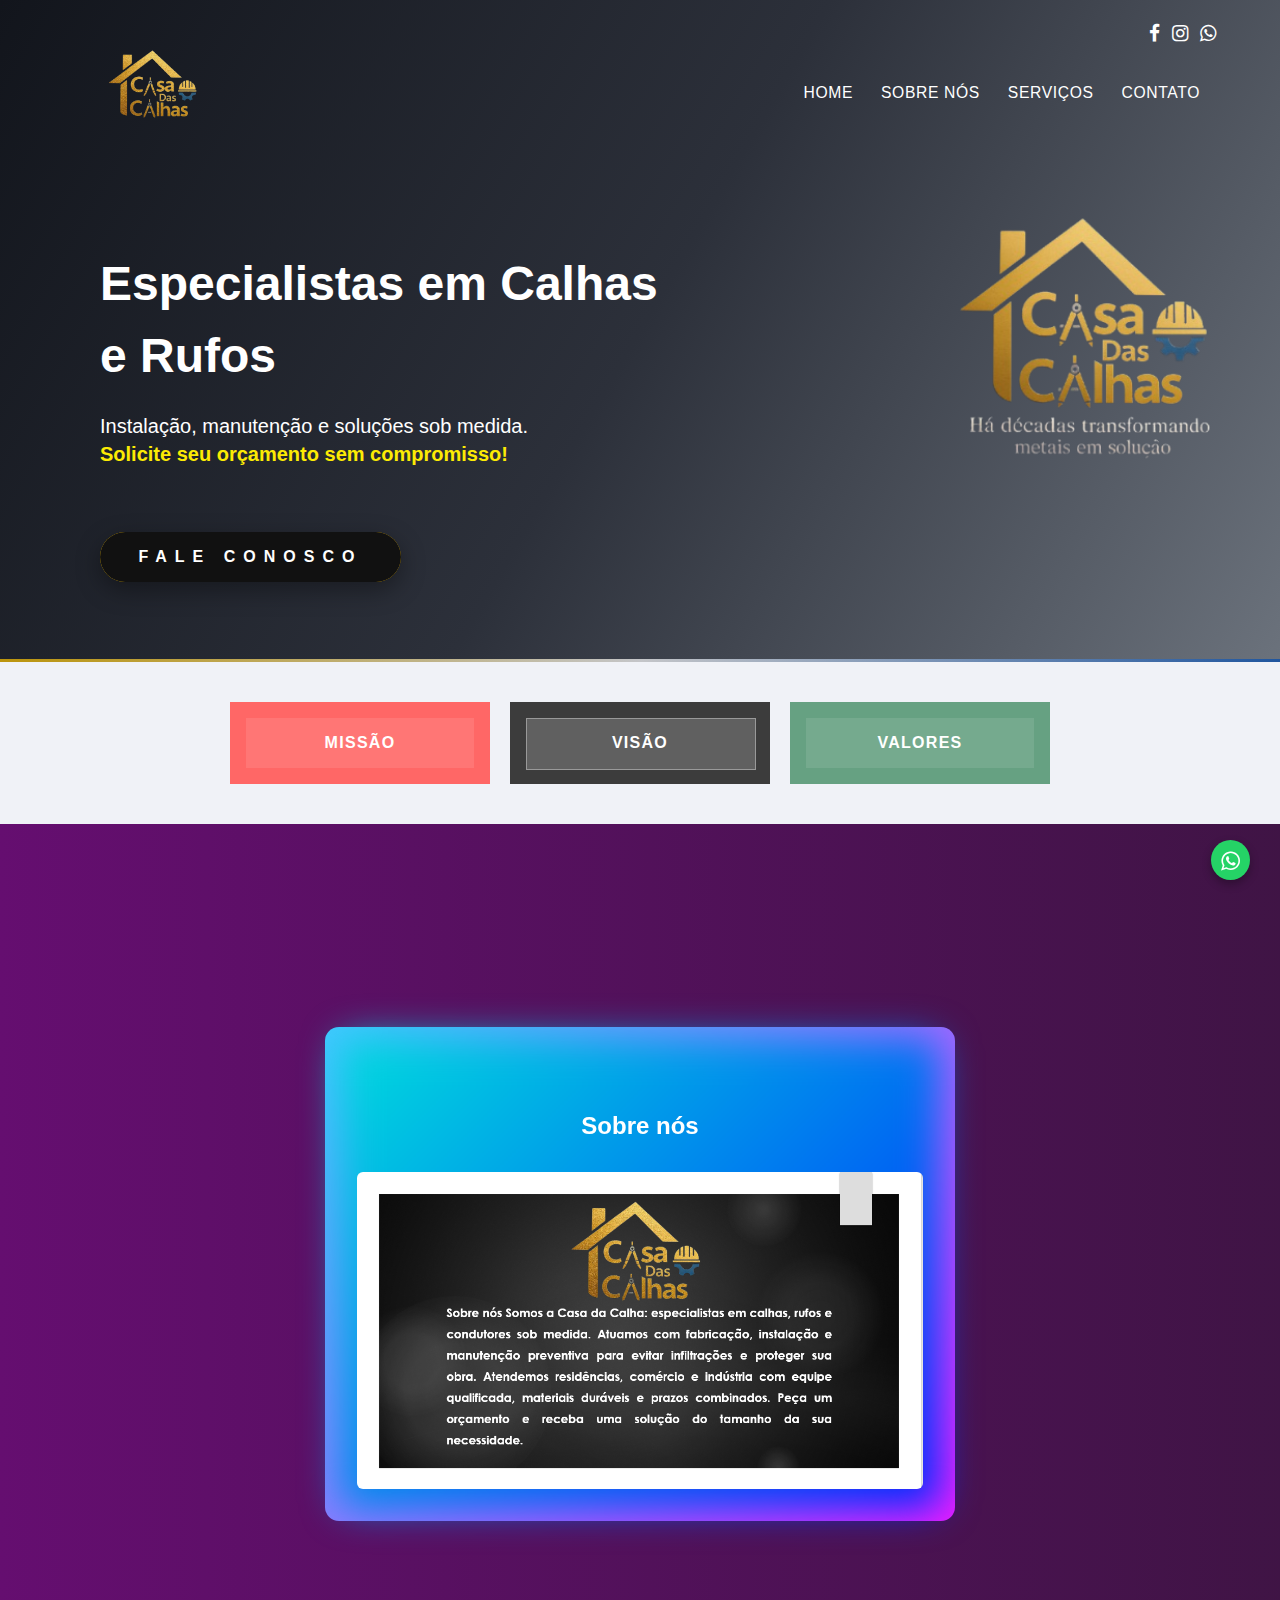
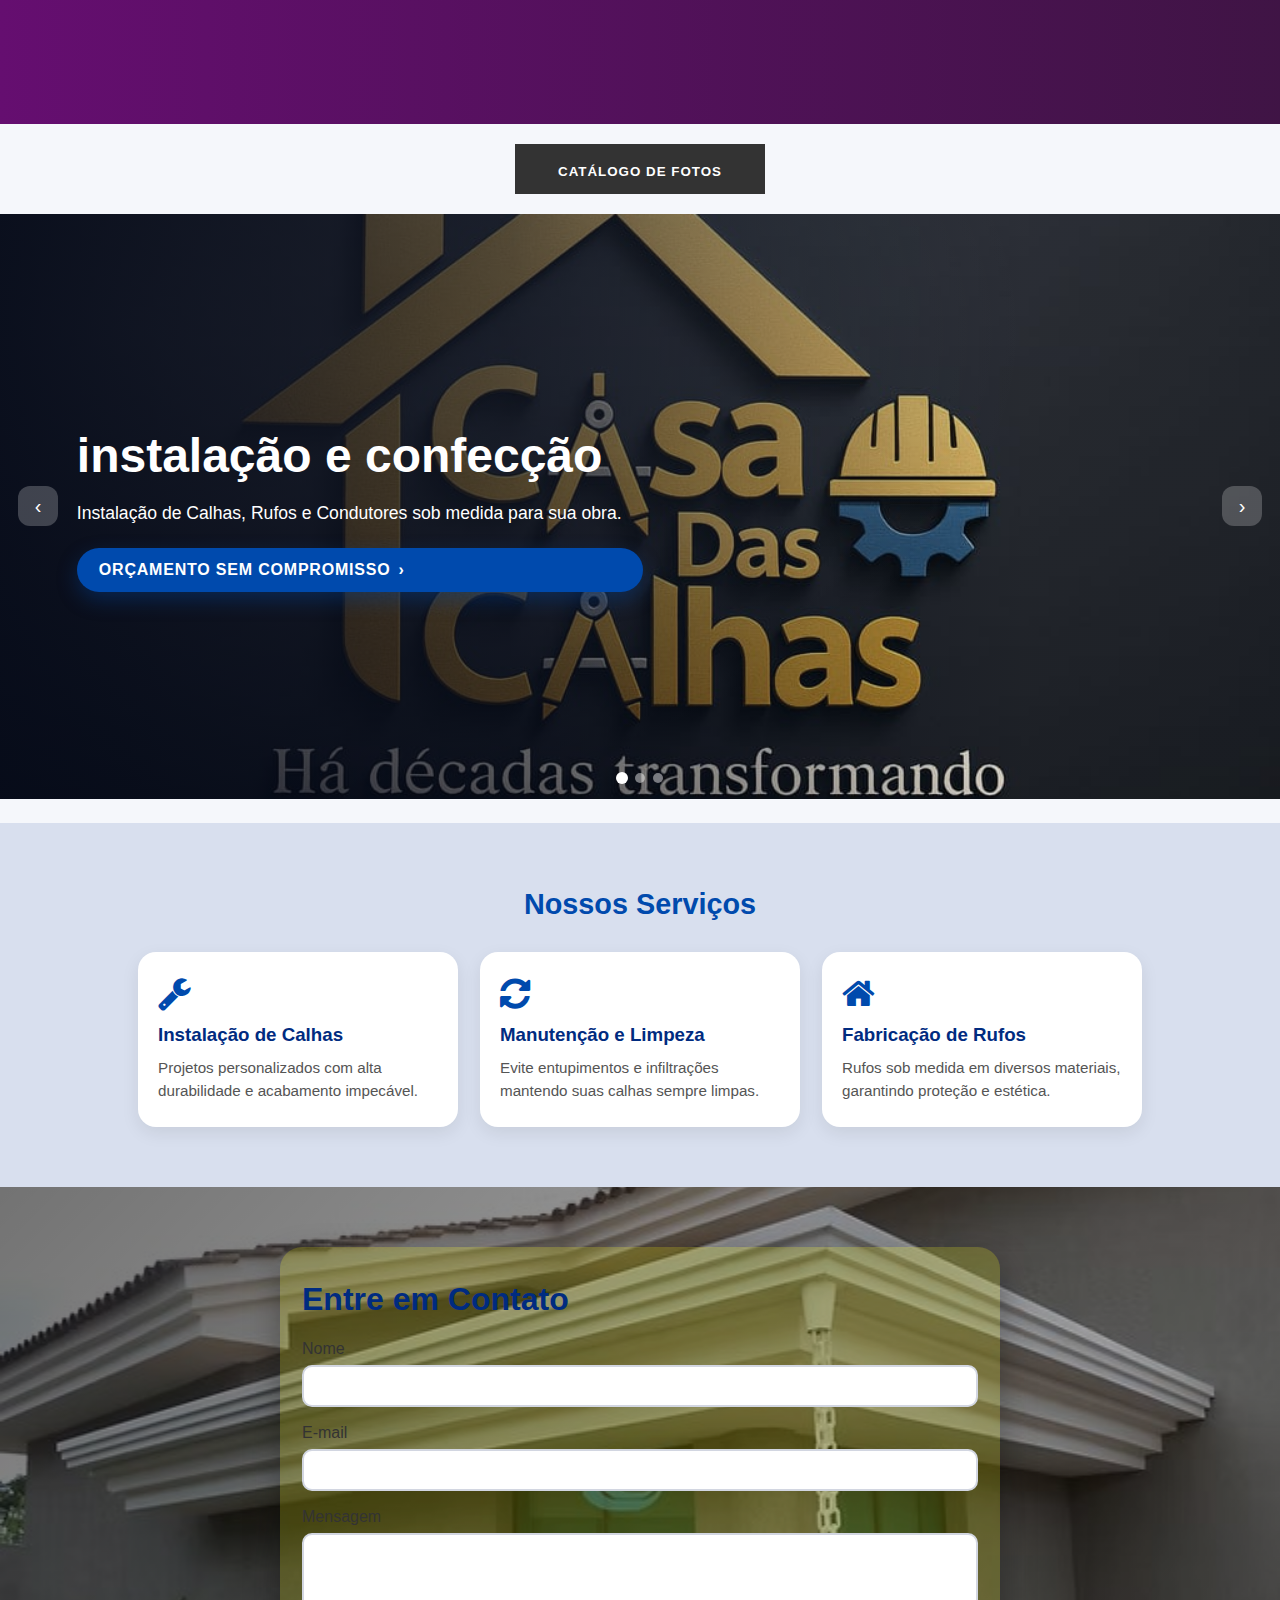
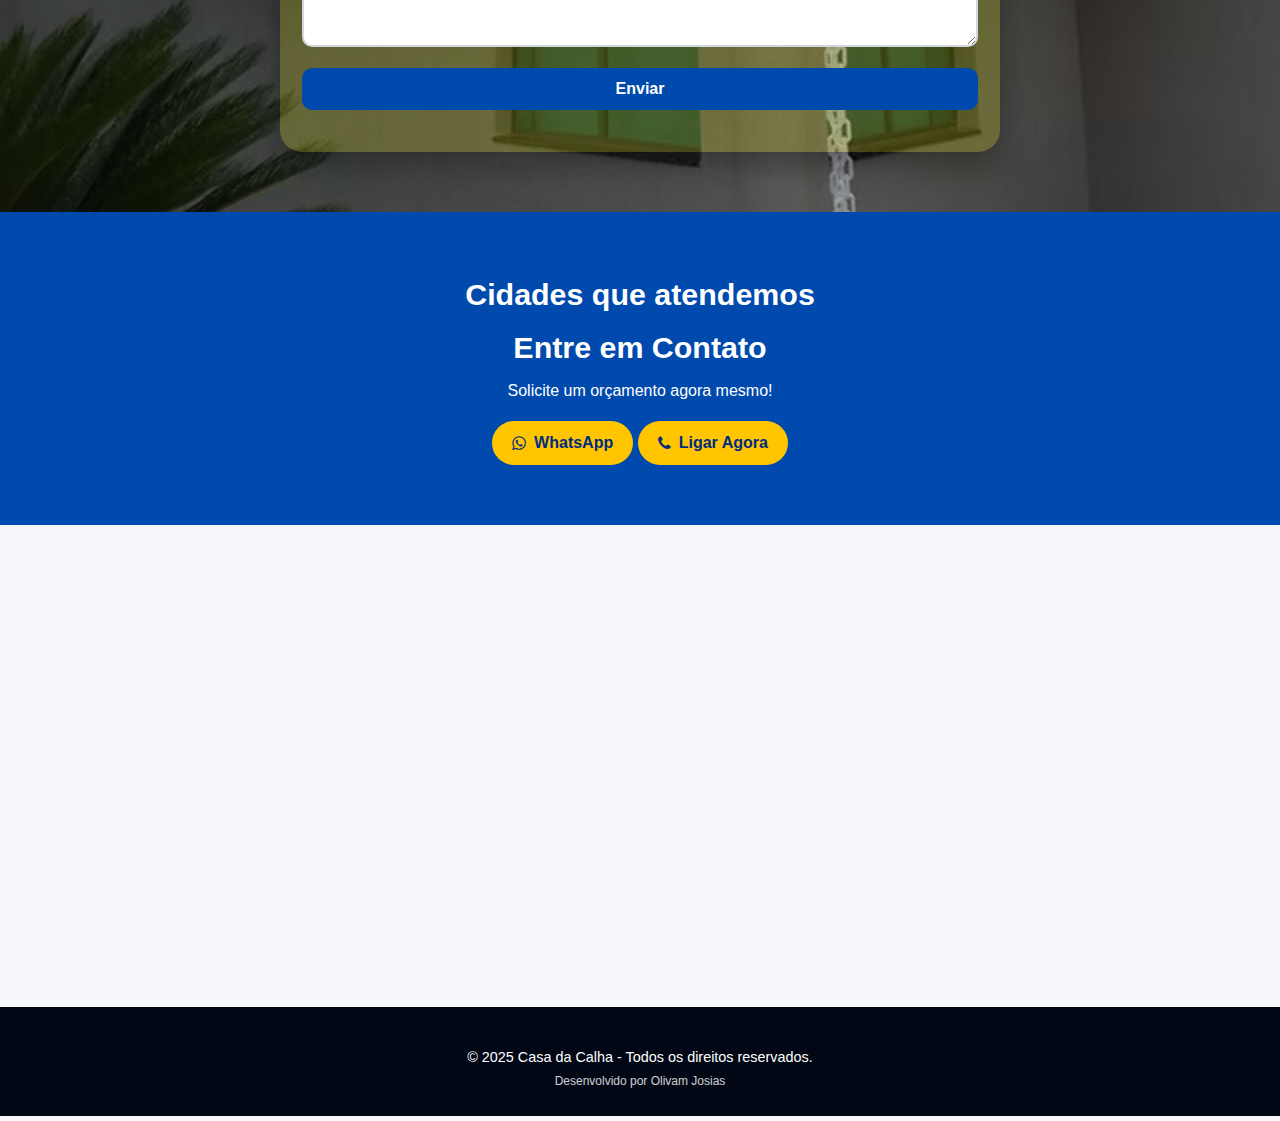
<file: index.html>
<!DOCTYPE html>
<html lang="pt-BR">
<head>
  <meta charset="UTF-8">
  <meta name="viewport" content="width=device-width, initial-scale=1.0">
  <title>Casa da Calha</title>

  <link rel="stylesheet" href="https://cdnjs.cloudflare.com/ajax/libs/font-awesome/4.7.0/css/font-awesome.min.css">
  <link rel="stylesheet" href="style.css">
  <link rel="stylesheet" href="btn.css">
  <link rel="stylesheet" href="catalogo/style.css">
</head>

<body class="reveal">

  <!-- ======= CABECALHO ======= -->
  <header class="Htop" id="topo">
    <div class="container">

      <nav class="Mtop">
        <h2 class="logo">
          <a href="#topo"><img src="Casa.png" alt="Casa da Calha"></a>
        </h2>

        <button class="menu-toggle" aria-expanded="false" aria-label="Abrir menu">
          <span></span>
          <span></span>
          <span></span>
        </button>

        <ul class="Menu">
          <li><a href="#topo">Home</a></li>
          <li><a href="#sobre">Sobre n&oacute;s</a></li>
          <li><a href="#servicos">Servi&ccedil;os</a></li>
          <li><a href="#Contato">Contato</a></li>
        </ul>
      </nav>

      <div class="intro">
        <h1>Especialistas em Calhas e Rufos</h1>

        <p>
          Instala&ccedil;&atilde;o, manuten&ccedil;&atilde;o e solu&ccedil;&otilde;es sob medida. <br>
          <strong style="color: rgb(252, 235, 4);">Solicite seu or&ccedil;amento sem compromisso!</strong>
        </p>

        <a href="#Contato" class="glow-on-hover btn-intro">Fale Conosco</a>
        <img class="img-2" src="Casa2.png" alt="Casa da Calha em obra">
      </div>

      <div class="f-itop">
        <a target="_blank" rel="noreferrer" href="https://www.facebook.com/"><i class="fa fa-facebook"></i></a>
        <a target="_blank" rel="noreferrer" href="https://www.instagram.com/"><i class="fa fa-instagram"></i></a>
        <a target="_blank" rel="noreferrer" href="https://wa.me/5565999532679"><i class="fa fa-whatsapp"></i></a>
      </div>
      <!--Whats in Highlight-->
      <div class="whts">
        <a target="_blank" rel="noreferrer" href="https://wa.me/5565999532679">
          <i class="fa fa-whatsapp"></i>
        </a>
      </div>
    </div>
  </header>
  <!-- ======= MISSION VISION VALUES  ======= -->
  <section class="boxalign reveal">
    <div class="container">

      <div class="box-1">
        <div class="btnn btnn-one" id="btnMissao">
          <span>MISS&Atilde;O</span>
        </div>
      </div>

      <div class="box-2">
        <div class="btnn btnn-two" id="btnVisao">
          <span>VIS&Atilde;O</span>
        </div>
      </div>

      <div class="box-3">
        <div class="btnn btnn-three" id="btnValores">
          <span>VALORES</span>
        </div>
      </div>

    </div>
  </section>

  <!-- ======= MODAIS ======= -->
  <div class="modal" id="myModal">
    <div class="modal-content">
      <span class="close">&times;</span>
      <p><strong>Miss&atilde;o Casa da Calha</strong><br>
        <img src="Casa02.png" alt="Miss&atilde;o Casa da Calha" class="modal-img"></p>
    </div>
  </div>

  <div class="modal" id="mayModal">
    <div class="modal-content">
      <span class="close">&times;</span>
      <p><strong>Vis&atilde;o Casa da Calha</strong><img src="Casa01.png" alt="Vis&atilde;o Casa da Calha" class="modal-img"><br>
      </p>
    </div>
  </div>
   <!-- ======= SOBRE ======= -->
 <section id="sobre" class="sobre reveal">
  <div class="container">
    <div class="paragrafo">
      <h2 style="margin-bottom:16px;">Sobre n&oacute;s</h2>
      <a href="#sobre" class="sobre-img" data-no-scroll aria-label="Destacar Sobre n&oacute;s">
        <img src="Sobre_nos.png" alt="">
      </a>
    </div>
  </div>
</section>

  <div class="modal" id="meyModal">
    <div class="modal-content">
      <span class="close">&times;</span>
      <p><strong>Valores Casa da Calha</strong> <br>
        <img src="Casa03.png" alt="Valores Casa da Calha" class="modal-img">
      </p>
    </div>
  </div>

  <!-- ======= CATALOGO ======= -->
  <div class="accordion">

    <div class="wrapper">
      <div class="link_wrapper">
        <button class="accordion-btn">Cat&aacute;logo de Fotos</button>

        <div class="icon">
          <svg xmlns="http://www.w3.org/2000/svg" viewBox="0 0 24 24">
            <path d="M12 2L3 21h18L12 2z" />
          </svg>
        </div>
      </div>
    </div>

    <div class="accordion-content" id="catalogContent">
      <div class="catalog-wrapper" style="padding:20px;">
        <h2>Cat&aacute;logo de Fotos</h2>

        <div class="catalog">
          <div class="catalog-book" id="catalogBook">
            <p style="padding:20px;">(Seu cat&aacute;logo vai aparecer aqui)</p>
          </div>
        </div>

        <div class="catalog-controls">
          <button id="prevPage">&lsaquo; P&aacute;gina anterior</button>
          <span id="pageIndicator">P&aacute;gina 1 de 1</span>
          <button id="nextPage">P&aacute;gina seguinte &rsaquo;</button>
        </div>
      </div>
    </div>

  </div>
  
  <!-- ======= HERO SLIDER ======= -->
  <section id="hero" class="hero-slider" aria-label="Destaques">
    <div class="slides">

      <article class="slide is-active" style="--bg:url('Casa1.png')">
        <div class="overlay"></div>
        <div class="content">
          <h1>instala&ccedil;&atilde;o e confec&ccedil;&atilde;o</h1>
          <p>Instala&ccedil;&atilde;o de Calhas, Rufos e Condutores sob medida para sua obra.</p>
          <a href="#Contato" class="btn btn-hero">or&ccedil;amento sem compromisso</a>
        </div>
      </article>

      <article class="slide" style="--bg:url('Casa1.png')">
        <div class="overlay"></div>
        <div class="content">
          <h1>projeto sob medida</h1>
          <p>Fabricamos pe&ccedil;as personalizadas para atender os clientes mais exigentes.</p>
          <a href="#catalogContent" class="btn btn-hero">ver cat&aacute;logo</a>
        </div>
      </article>

      <article class="slide" style="--bg:url('Casa1.png')">
        <div class="overlay"></div>
        <div class="content">
          <h1>manuten&ccedil;&atilde;o e limpeza</h1>
          <p>Evite infiltra&ccedil;&otilde;es e entupimentos com manuten&ccedil;&atilde;o peri&oacute;dica.</p>
          <a href="#servicos" class="btn btn-hero">nossos servi&ccedil;os</a>
        </div>
      </article>

    </div>
  
    <button class="nav prev" aria-label="Slide anterior">&lsaquo;</button>
    <button class="nav next" aria-label="Proximo slide">&rsaquo;</button>
    <div class="dots"></div>
  </section><br>
  <!-- ======= SERVICOS ======= -->
  <section id="servicos" class="servicos">
    <div class="container">
      <h2>Nossos Servi&ccedil;os</h2>

      <div class="cards">

        <div class="card">
          <i class="fa fa-wrench"></i>
          <h3>Instala&ccedil;&atilde;o de Calhas</h3>
          <p>Projetos personalizados com alta durabilidade e acabamento impec&aacute;vel.</p>
        </div>

        <div class="card">
          <i class="fa fa-refresh"></i>
          <h3>Manuten&ccedil;&atilde;o e Limpeza</h3>
          <p>Evite entupimentos e infiltra&ccedil;&otilde;es mantendo suas calhas sempre limpas.</p>
        </div>

        <div class="card">
          <i class="fa fa-home"></i>
          <h3>Fabrica&ccedil;&atilde;o de Rufos</h3>
          <p>Rufos sob medida em diversos materiais, garantindo prote&ccedil;&atilde;o e est&eacute;tica.</p>
        </div>

      </div>
    </div>
  </section>

  <!-- ======= FORMULARIO ======= -->
  <section class="contatos" id="Contato">
    <div class="container02">

      <h1>Entre em Contato</h1>

      <form id="contactForm">
        <div class="input-group">
          <label for="name">Nome</label>
          <input type="text" id="name" required>
        </div>

        <div class="input-group">
          <label for="email">E-mail</label>
          <input type="email" id="email" required>
        </div>

        <div class="input-group">
          <label for="message">Mensagem</label>
          <textarea id="message" rows="5" required></textarea>
        </div>

        <button class="buttonB" type="submit">Enviar</button>
      </form>

      <p id="successMessage" class="success-message"></p>
    </div>
  </section>
  <!-- ======= MAPA ======= -->
  <section class="contat">
    <div class="container01">
      <h2><strong>Cidades que atendemos</strong></h2>
      <h2><strong>Entre em Contato</strong></h2>
      <p>Solicite um or&ccedil;amento agora mesmo!</p>
      <a href="https://wa.me/5565999532679" class="btn"><i class="fa fa-whatsapp"></i> WhatsApp</a>
      <a href="tel:+5565999532679" class="btn"><i class="fa fa-phone"></i> Ligar Agora</a>
    </div>
  </section>
    <iframe 
      src="https://www.google.com/maps/d/u/0/embed?mid=138GfDU2MfEn8KvNz6cnVc5sw9ngnm8w&ll=-15.529585620805028%2C-56.06835204623535&z=11"
      width="100%" height="480" frameborder="0" allowfullscreen>
    </iframe>
  <!-- ======= RODAPE ======= -->
  <footer>
    <div class="container">
      <p>&copy; 2025 Casa da Calha - Todos os direitos reservados.</p>
      <small>Desenvolvido por Olivam Josias</small>
    </div>
  </footer>
  <script src="script.js"></script>
  <script src="catalogo/catalogo.js"></script>
</body>
</html>
</file>
<file: btn.css>
@import 'https://fonts.googleapis.com/css?family=Open+Sans+Condensed:300';

 /* Botões especiais (btnn) */
 .btnn {
    
  text-align: center;
  font-weight: 600;
  letter-spacing: 0.08em;
  color: #fff;
  cursor: pointer;
  margin: 1rem;
}

.btnn:hover {
  transform: translateY(-4px);
  box-shadow: 0 16px 32px rgba(0, 0, 0, 0.25);
  filter: brightness(1.05);
}

.box-1 { background-color: #FF6766; }
.box-2 { background-color: #3C3C3C; }
.box-3 { background-color: #66A182; }

.btnn {
  line-height: 50px;
  height: 50px;
  text-align: center;
  width: 250px;
  cursor: pointer;
}

/* 
========================
      BUTTON ONE
========================
*/
.btnn-one {
  color: #FFF;
  transition: all 0.3s;
  position: relative;
}
.btnn-one span {
  transition: all 0.3s;
}
.btnn-one::before {
  content: '';
  position: absolute;
  bottom: 0;
  left: 0;
  width: 100%;
  height: 100%;
  z-index: 1;
  opacity: 0;
  transition: all 0.3s;
  border-top-width: 1px;
  border-bottom-width: 1px;
  border-top-style: solid;
  border-bottom-style: solid;
  border-top-color: rgba(255,255,255,0.5);
  border-bottom-color: rgba(255,255,255,0.5);
  transform: scale(0.1, 1);
}
.btnn-one:hover span {
  letter-spacing: 2px;
}
.btnn-one:hover::before {
  opacity: 1; 
  transform: scale(1, 1); 
}
.btnn-one::after {
  content: '';
  position: absolute;
  bottom: 0;
  left: 0;
  width: 100%;
  height: 100%;
  z-index: 1;
  transition: all 0.3s;
  background-color: rgba(255,255,255,0.1);
}
.btnn-one:hover::after {
  opacity: 0; 
  transform: scale(0.1, 1);
}

/* 
========================
      BUTTON TWO
========================
*/
.btnn-two {
  color: #FFF;
  transition: all 0.5s;
  position: relative; 
}
.btnn-two span {
  z-index: 2; 
  display: block;
  position: absolute;
  width: 100%;
  height: 100%; 
}
.btnn-two::before {
  content: '';
  position: absolute;
  top: 0;
  left: 0;
  width: 100%;
  height: 100%;
  z-index: 1;
  transition: all 0.5s;
  border: 1px solid rgba(255,255,255,0.2);
  background-color: rgba(255,255,255,0.1);
}
.btnn-two::after {
  content: '';
  position: absolute;
  top: 0;
  left: 0;
  width: 100%;
  height: 100%;
  z-index: 1;
  transition: all 0.5s;
  border: 1px solid rgba(255,255,255,0.2);
  background-color: rgba(255,255,255,0.1);
}
.btnn-two:hover::before {
  transform: rotate(-45deg);
  background-color: rgba(255,255,255,0);
}
.btnn-two:hover::after {
  transform: rotate(45deg);
  background-color: rgba(255,255,255,0);
}
/* 
========================
      BUTTON THREE
========================
*/
.btnn-three {
    color: #FFF;
    transition: all 0.5s;
    position: relative;
  }
  .btnn-three::before {
    content: '';
    position: absolute;
    top: 0;
    left: 0;
    width: 100%;
    height: 100%;
    z-index: 1;
    background-color: rgba(255,255,255,0.1);
    transition: all 0.3s;
  }
  .btnn-three:hover::before {
    opacity: 0 ;
    transform: scale(0.5,0.5);
  }
  .btnn-three::after {
    content: '';
    position: absolute;
    top: 0;
    left: 0;
    width: 100%;
    height: 100%;
    z-index: 1;
    opacity: 0;
    transition: all 0.3s;
    border: 1px solid rgba(255,255,255,0.5);
    transform: scale(1.2,1.2);
  }
  .btnn-three:hover::after {
    opacity: 1;
    transform: scale(1,1);
  }
/* From Uiverse.io by gharsh11032000 */ 
.paragrafo {
  position: relative;
  width: 590px;
  height: 454px;
  background-color: #000;
  display: flex;
  flex-direction: column;
  justify-content: end;
  padding: 12px;
  gap: 12px;
  border-radius: 8px;
  cursor: pointer;
  transition: transform 0.35s ease, box-shadow 0.35s ease;
  z-index: 1;
}

.paragrafo::before {
  content: '';
  position: absolute;
  inset: -20px;
  border-radius: 14px;
  background: linear-gradient(-45deg, #e81cff 0%, #40c9ff 100% );
  z-index: -2;
  pointer-events: none;
  transition: all 0.6s cubic-bezier(0.175, 0.885, 0.32, 1.275);
}

.paragrafo::after {
  content: "";
  z-index: -2;
  position: absolute;
  inset: -20px;
  border-radius: 14px;
  background: linear-gradient(-45deg, #0026ff 0%, #00dbde 100% );
  transform: translate3d(0, 0, 0) scale(0.95);
  filter: blur(20px);
}

.heading {
  font-size: 20px;
  text-transform: capitalize;
  font-weight: 700;
}

.paragrafo p:not(.heading) {
  font-size: 14px;
}

.paragrafo p:last-child {
  color: #1c6bff;
  font-weight: 600;
  z-index: 5;
}

.paragrafo img {
  width: 100%;
  height: 100%;
  object-fit: cover;
  border-radius: 6px;
  transition: transform 0.35s ease, box-shadow 0.35s ease;
}

.paragrafo.is-active {
  transform: scale(1.5);
  box-shadow: 0 18px 32px rgba(0, 0, 0, 0.45);
}

.paragrafo.is-active::before {
  transform: scale(1.02);
}

.paragrafo.is-active img {
  transform: scale(1.04);
  box-shadow: 0 12px 28px rgba(0, 0, 0, 0.45);
}

.paragrafo:hover::after {
  filter: blur(30px);
}

.paragrafo:hover::before {
  transform: rotate(-90deg) scaleX(1.34) scaleY(0.77);
}

.card-servico {
  width: 100%;
  max-width: 350px;
  background: #fff;
  border-radius: 12px;
  overflow: hidden;
  box-shadow: 0 5px 15px rgba(0,0,0,0.2);
  transition: 0.3s;
}

.card-servico:hover {
  transform: translateY(-6px);
}

/* Imagem */
.card-img img {
  width: 100%;
  height: 200px;
  object-fit: cover;
}

/* Faixa azul */
.card-faixa {
  background: #0a2a4d;
  color: #fff;
  padding: 15px;
  display: flex;
  align-items: center;
  gap: 10px;
}

.card-faixa i {
  font-size: 22px;
  color: #ffd700;
}

/* Conteúdo */
.card-conteudo {
  padding: 20px;
  text-align: center;
}

.card-conteudo p {
  font-size: 14px;
  color: #333;
  margin-bottom: 15px;
}

/* Botão */
.btn-card {
  display: inline-block;
  padding: 10px 20px;
  background: #ffd700;
  color: #000;
  text-decoration: none;
  border-radius: 6px;
  font-weight: bold;
  transition: 0.3s;
}

.btn-card:hover {
  background: #e6c200;
}
.servicos-detalhados {
  background: #f5f7fb;
  padding: 10px 0 60px;
}

.cards-container {
  display: grid;
  grid-template-columns: repeat(auto-fit, minmax(280px, 1fr));
  gap: 25px;
  width: 100%;
  margin: 0 auto;
  justify-items: center;
}
</file>
<file: catalogo/style.css>
/* ======= LAYOUT GERAL ======= */
.catalog-wrapper {
    max-width: 900px;
    margin: 40px auto;
    padding: 20px;
    border-radius: 16px;
    box-shadow: 0 10px 30px rgba(0, 0, 0, 0.12);
    background: #ffffff;
    font-family: system-ui, -apple-system, BlinkMacSystemFont, "Segoe UI", sans-serif;
  }
  
  .catalog-wrapper h2 {
    margin: 0 0 20px;
    font-size: 1.5rem;
    text-align: center;
  }
  
  /* ======= ÁREA DO LIVRO ======= */
  .catalog {
    display: flex;
    justify-content: center;
    align-items: center;
    perspective: 1600px; /* importante pro efeito 3D */
  }
  
  .catalog-book {
    position: relative;
    width: min(90vw, 700px);
    height: min(60vw, 460px);
    background: #f7f7f7;
    border-radius: 12px;
    overflow: hidden;
    box-shadow: 0 15px 35px rgba(0, 0, 0, 0.18);
  }
  
  /* ======= PÁGINAS ======= */
  .catalog-page {
    position: absolute;
    top: 0;
    left: 0;
    width: 100%;
    height: 100%;
    transform-origin: left center;
    transform: rotateY(0deg);
    transition: transform 0.8s ease, box-shadow 0.8s ease;
    backface-visibility: hidden;
    background: #ffffff;
    display: flex;
    justify-content: center;
    align-items: center;
  }
  
  /* Página virada */
  .catalog-page.turned {
    transform: rotateY(-180deg);
    box-shadow: none;
  }
  
  /* Estilo da imagem dentro da página */
  .catalog-page img {
    max-width: 96%;
    max-height: 96%;
    object-fit: contain;
    border-radius: 8px;
    box-shadow: 0 6px 18px rgba(0, 0, 0, 0.25);
  }
  
  /* ======= CONTROLES ======= */
  .catalog-controls {
    margin-top: 16px;
    display: flex;
    gap: 12px;
    justify-content: center;
    align-items: center;
    flex-wrap: wrap;
  }
  
  .catalog-controls button {
    padding: 8px 16px;
    border-radius: 999px;
    border: none;
    cursor: pointer;
    font-size: 0.95rem;
    background: #111827;
    color: #f9fafb;
    box-shadow: 0 4px 10px rgba(15, 23, 42, 0.25);
    transition: transform 0.1s ease, box-shadow 0.1s ease, opacity 0.2s ease;
  }
  
  .catalog-controls button:disabled {
    opacity: 0.35;
    cursor: not-allowed;
    box-shadow: none;
  }
  
  .catalog-controls button:not(:disabled):hover {
    transform: translateY(-1px);
    box-shadow: 0 6px 16px rgba(15, 23, 42, 0.35);
  }
  
  .catalog-controls button:not(:disabled):active {
    transform: translateY(1px);
    box-shadow: 0 3px 8px rgba(15, 23, 42, 0.25);
  }
  
  #pageIndicator {
    font-size: 0.95rem;
    color: #4b5563;
  }
  
  /* Responsivo em telas menores */
  @media (max-width: 600px) {
    .catalog-wrapper {
      margin: 20px 10px;
      padding: 16px;
    }
  
    .catalog-wrapper h2 {
      font-size: 1.25rem;
    }
  
    .catalog-controls button {
      width: 100%;
      justify-content: center;
    }
  }
/* Centralização do wrapper */
.wrapper {
  position: relative;
  width: 100%;
  display: flex;
  justify-content: center;
  margin: 20px 0;
}

.link_wrapper {
  position: relative;
}

/* Agora o botão recebe o estilo do seu <a> */
.accordion-btn {
  display: block;
  width: 250px;
  height: 50px;
  line-height: 50px;
  font-weight: bold;
  text-decoration: none;
  background: #333;
  text-align: center;
  color: #fff;
  text-transform: uppercase;
  letter-spacing: 1px;
  border: 3px solid #333;
  transition: all .35s;
  cursor: pointer;
  border-radius: 0; /* Para ficar igual ao seu estilo original */
}

.icon {
  width: 50px;
  height: 50px;
  border: 3px solid transparent;
  position: absolute;
  transform: rotate(45deg);
  right: 0;
  top: 0;
  z-index: -1;
  transition: all .35s;
}

.icon svg {
  width: 30px;
  position: absolute;
  top: calc(50% - 15px);
  left: calc(50% - 15px);
  transform: rotate(-45deg);
  fill: #2ecc71;
  transition: all .35s;
}

/* Efeitos de hover */
.accordion-btn:hover {
  width: 200px;
  border: 3px solid #2ecc71;
  background: transparent;
  color: #2ecc71;
}

.accordion-btn:hover + .icon {
  border: 3px solid #2ecc71;
  right: -25%;
}

/* Conteúdo do acordeão */
.accordion-content {
  max-height: 0;
  overflow: hidden;
  transition: max-height 0.4s ease;
  background: #f5f5f5;
  border-radius: 10px;
  margin-top: 10px;
  padding: 0 15px;
}
</file>
<file: style.css>
/* =========================================================
   RESET & BASE
========================================================= */
* {
    margin: 0;
    padding: 0;
    box-sizing: border-box;
  }
  /* Container padrão */
.container {
    width: 90%;
    max-width: 1200px;
    margin: 0 auto;
  }
  @import url("https://fonts.googleapis.com/css2?family=Poppins:wght@300;400;500;600;700&display=swap");
  
  :root {
    --bg-body: #f5f7fb;
    --azul: #004aad;
    --azul-esc: #002b80;
    --cinza-esc: #15171e;
    --cinza-claro: #e6e9f0;
    --amarelo: #ffc600;
    --amarelo-esc: #e0ac00;
    --verde: #27ae60;
    --texto: #333;
    --radius-lg: 18px;
    --transition: 0.3s ease;
    --shadow-soft: 0 10px 30px rgba(0, 0, 0, 0.25);
    --max-width: 1120px;
  }
  
  html {
    scroll-behavior: smooth;
  }
  
  body {
    font-family:'Gill Sans', 'Gill Sans MT', Calibri, 'Trebuchet MS', sans-serif;
    background: var(--bg-body);
    color: var(--texto);
    line-height: 1.5;
  }
  
  img {
    max-width: 100%;
    display: block;
  }
  
  /* Container padrão */
  .container,
  .container01,
  .container02 {
    width: min(90%, var(--max-width));
    margin: 0 auto;
  }
  
  /* =========================================================
     CABEÇALHO / TOPO
  ========================================================= */
  .Htop {
    background: linear-gradient(120deg, #12151c 0%, #2c303a 50%, #6b727c 100%);
    color: #fff;
    padding: 18px 0 40px;
    position: relative;
    overflow: hidden;
  }
  
  /* barra gradiente "metálica" do topo (efeito tecnológico) */
  .Htop::after {
    content: "";
    position: absolute;
    inset-inline: 0;
    bottom: 0;
    height: 3px;
    background: linear-gradient(90deg, var(--amarelo), #ffffff, var(--azul));
    opacity: 0.7;
  }
  
  /* NAVBAR */
  .Mtop {
    display: flex;
    align-items: center;
    justify-content: space-between;
    gap: 18px;
  }

  /* logo */
  .logo img {
    max-width: 150px;
  }

  /* menu toggle (mobile) */
  .menu-toggle {
    display: none;
    flex-direction: column;
    gap: 5px;
    background: transparent;
    border: none;
    cursor: pointer;
    padding: 8px;
  }

  .menu-toggle span {
    display: block;
    width: 24px;
    height: 3px;
    background: #fff;
    border-radius: 2px;
    transition: transform 0.3s ease, opacity 0.3s ease;
  }

  .menu-toggle.is-open span:nth-child(1) {
    transform: translateY(8px) rotate(45deg);
  }

  .menu-toggle.is-open span:nth-child(2) {
    opacity: 0;
  }

  .menu-toggle.is-open span:nth-child(3) {
    transform: translateY(-8px) rotate(-45deg);
  }

  /* menu */
  .Menu {
    list-style: none;
    display: flex;
    gap: 28px;
    align-items: center;
  }
  
  .Menu li a {
    color: #fff;
    text-decoration: none;
    font-weight: 500;
    font-size: 0.98rem;
    letter-spacing: 0.04em;
    text-transform: uppercase;
    position: relative;
    padding-bottom: 4px;
    transition: color var(--transition);
  }
  
  /* linha embaixo do link */
  .Menu li a::after {
    content: "";
    position: absolute;
    left: 0;
    bottom: 0;
    width: 0%;
    height: 2px;
    background: var(--amarelo);
    transition: width var(--transition);
  }
  
  .Menu li a:hover {
    color: var(--amarelo);
  }
  
  .Menu li a:hover::after {
    width: 100%;
  }
  
  /* Ícones redes sociais no topo */
  .f-itop {
    position: absolute;
    right: 5%;
    top: 20px;
    display: flex;
    gap: 12px;
  }
  
  .f-itop a {
    color: #fff;
    font-size: 1.2rem;
    transition: transform var(--transition), color var(--transition);
  }
  
  .f-itop a:hover {
    color: var(--amarelo);
    transform: translateY(-2px) scale(1.05);
  }
  
  /* INTRO TEXTO */
  .intro {
    text-align: left;
    padding: 40px 20px;
    max-width: 600px;
    margin: 0;
    
  }
  .img-2{
    position: absolute;
    left: 55rem;
    top: 8rem;
    right: 0px;
    width: 420px; /* ajuste como quiser */
    animation: pulse 5s ease-in-out infinite;
  }
  
  @keyframes pulse {
    0% { transform: scale(0.92); }
    50% { transform: scale(1); }
    100% { transform: scale(0.92); }
  }
  
  .intro h1 {
    font-size: 48px;
    margin-bottom: 20px;
    font-weight: bold;
  }
  
  .intro p {
    font-size: 20px;
    line-height: 1.4;
    margin-bottom: 40px;
  }
  
  .btn-intro {
    display: flex;
    margin-top: 20px;
  }
  @media (max-width: 768px) {
    .intro {
      padding: 20px;
      margin: 0;
      text-align: center;
    }
  
    .intro h1 {
      font-size: 26px;
    }
  
    .intro p {
      font-size: 16px;
    }
  
    header img {
      max-width: 150px; /* ajusta o logo no celular */
      margin: 0 auto;
      display: block;
    }
  }
  
  
  
  /* botão principal */
  .glow-on-hover {
    margin-top: 24px;
    border: none;
    outline: none;
    color: #fff;
    background: linear-gradient(135deg, var(--amarelo), var(--amarelo-esc));
    cursor: pointer;
    position: relative;
    z-index: 0;
    border-radius: 999px;
    padding: 0.8rem 2.4rem;
    text-decoration: none;
    font-size: 1rem;
    font-weight: 700;
    letter-spacing: 0.5rem;
    text-transform: uppercase;
    display: inline-flex;
    justify-content: center;
    align-items: center;
    gap: 8px;
    box-shadow: 0 8px 24px rgba(0, 0, 0, 0.35);
  }
  
  
  /* Parágrafo mais leve no mobile */
  @media (max-width: 768px) {
    .sobre .paragrafo {
      padding: 2rem;
      font-size: 18px;
    }
  }

  /* SOBRE N�S */
  .sobre {
    display: flex;
    justify-content: center;
    align-items: center;
    padding: 60px 0;
    width: 100%;
    height: 100vh;
    background: linear-gradient(270deg, #83762c, #1a1a1a, #650e70);
    background-size: 400% 400%;
    animation: animarFundo 10s ease infinite;
    display: flex;
    justify-content: center;
    align-items: center;
    color: white;
    font-family: Arial;
    z-index: 6;
  }
  @keyframes animarFundo {
    0% { background-position: 0% 50%; }
    50% { background-position: 100% 50%; }
    100% { background-position: 0% 50%; }
  }

  .sobre .container {
    display: flex;
    justify-content: center;
  }

  .sobre .paragrafo {
    margin: 0 auto;
    align-items: center;
    text-align: center;
  }
  
  /* borda neon */
  .glow-on-hover::before {
    content: "";
    position: absolute;
    inset: -2px;
    border-radius: inherit;
    background: linear-gradient(
      45deg,
      #ff0000,
      #ff7300,
      #fffb00,
      #48ff00,
      #00ffd5,
      #002bff,
      #7a00ff,
      #ff00c8,
      #ff0000
    );
    background-size: 400%;
    filter: blur(6px);
    z-index: -1;
    opacity: 0;
    transition: opacity 0.3s ease-in-out;
    animation: glowing 14s linear infinite;
  }
  
  .glow-on-hover::after {
    content: "";
    position: absolute;
    inset: 0;
    border-radius: inherit;
    background: #111;
    z-index: -1;
  }
  
  .glow-on-hover:hover::before {
    opacity: 1;
  }
  
  .glow-on-hover:hover {
    transform: translateY(-1px);
  }
  
  /* animação neon */
  @keyframes glowing {
    0% {
      background-position: 0 0;
    }
    50% {
      background-position: 400% 0;
    }
    100% {
      background-position: 0 0;
    }
  }
  
  /* =========================================================
     SEÇÃO BOXALIGN (MISSÃO, VISÃO, VALORES)
  ========================================================= */
  .boxalign {
    background: #f0f2f7;
    padding: 40px 0;
  }
  
  .boxalign .container {
    display: flex;
    justify-content: center;
    gap: 20px;
    flex-wrap: wrap;
  }
  
  /* wrapper padrão das caixas */
  .box-1,
  .box-2,
  .box-3 {
    flex: 1 1 220px;
    max-width: 260px;
    display: flex;
    justify-content: center;
  }
  
  /* =========================================================
     HERO SLIDER
  ========================================================= */
  .hero-slider {
    position: relative;
    height: clamp(360px, 65vh, 680px);
    overflow: hidden;
    background: #050711;
    color: #fff;
  }
  
  .hero-slider .slides {
    height: 100%;
    display: grid;
    grid-auto-flow: column;
    grid-auto-columns: 100%;
    transition: transform 0.6s cubic-bezier(0.22, 0.61, 0.36, 1);
  }
  
  .hero-slider .slide {
    position: relative;
    height: 100%;
    background-image: var(--bg);
    background-size: cover;
    background-position: center;
  }
  
  .hero-slider .slide .overlay {
    position: absolute;
    inset: 0;
    background: linear-gradient(
        90deg,
        rgba(5, 10, 25, 0.9) 0%,
        rgba(5, 10, 25, 0.65) 40%,
        rgba(5, 10, 25, 0.1) 80%
      ),
      radial-gradient(900px 500px at 10% 20%, rgba(255, 255, 255, 0.18), transparent);
  }
  
  .hero-slider .content {
    position: relative;
    z-index: 1;
    height: 100%;
    display: flex;
    flex-direction: column;
    justify-content: center;
    padding-inline: min(6vw, 80px);
    max-width: 720px;
  }
  
  .hero-slider h1 {
    font-size: clamp(2rem, 4vw, 3rem);
    text-transform: lowercase;
    margin-bottom: 8px;
  }
  
  .hero-slider p {
    font-size: clamp(0.98rem, 2vw, 1.1rem);
    margin-bottom: 22px;
  }
  
  /* botão do hero */
  .btn.btn-hero {
    display: inline-flex;
    align-items: center;
    gap: 8px;
    background: var(--azul);
    color: #fff;
    padding: 10px 22px;
    border-radius: 999px;
    font-weight: 700;
    text-decoration: none;
    text-transform: uppercase;
    letter-spacing: 0.05em;
    box-shadow: 0 8px 20px rgba(0, 74, 173, 0.35);
    transition: background var(--transition), transform var(--transition);
  }
  
  .btn.btn-hero:hover {
    background: var(--azul-esc);
    transform: translateY(-1px);
  }
  
  .btn.btn-hero::after {
    content: "›";
    font-weight: 900;
  }
  
  /* setas */
  .hero-slider .nav {
    position: absolute;
    top: 50%;
    translate: 0 -50%;
    width: 40px;
    height: 40px;
    border: none;
    border-radius: 12px;
    background: rgba(255, 255, 255, 0.22);
    color: #fff;
    font-size: 20px;
    display: grid;
    place-items: center;
    cursor: pointer;
    transition: background var(--transition), transform var(--transition);
    z-index: 2;
  }
  
  .hero-slider .nav:hover {
    background: rgba(255, 255, 255, 0.36);
    transform: translateY(-50%) scale(1.05);
  }
  
  .hero-slider .prev {
    left: 18px;
  }
  
  .hero-slider .next {
    right: 18px;
  }
  
  /* dots */
  .hero-slider .dots {
    position: absolute;
    left: 50%;
    bottom: 16px;
    translate: -50% 0;
    display: flex;
    gap: 8px;
    z-index: 2;
  }
  
  .hero-slider .dots button {
    width: 10px;
    height: 10px;
    border-radius: 999px;
    border: 0;
    cursor: pointer;
    background: rgba(255, 255, 255, 0.45);
    transition: transform var(--transition), background var(--transition);
  }
  
  .hero-slider .dots button[aria-selected="true"] {
    background: #fff;
    transform: scale(1.2);
  }
  
  /* WhatsApp flutuante */
  .hero-slider .whats-cta {
    position: absolute;
    right: 18px;
    bottom: 18px;
    background: #25d366;
    color: #fff;
    text-decoration: none;
    padding: 10px 14px;
    border-radius: 999px;
    font-weight: 700;
    display: flex;
    align-items: center;
    gap: 8px;
    box-shadow: 0 8px 18px rgba(37, 211, 102, 0.35);
    z-index: 2;
  }
  
  /* =========================================================
     SERVIÇOS
  ========================================================= */
  .servicos {
    background: #d8dfee;
    padding: 60px 0;
    text-align: center;
  }
  
  .servicos h2 {
    font-size: 1.8rem;
    color: var(--azul);
    margin-bottom: 26px;
  }
  
  .cards {
    display: flex;
    flex-wrap: wrap;
    gap: 22px;
    justify-content: center;
  }
  
  .card {
    background: #fff;
    width: 100%;
    max-width: 320px;
    padding: 24px 20px;
    border-radius: var(--radius-lg);
    box-shadow: 0 6px 18px rgba(0, 0, 0, 0.08);
    transition: transform var(--transition), box-shadow var(--transition);
    text-align: left;
  }
  
  .card i {
    font-size: 2.2rem;
    color: var(--azul);
    margin-bottom: 10px;
  }
  
  .card h3 {
    margin-bottom: 8px;
    color: var(--azul-esc);
  }
  
  .card p {
    font-size: 0.95rem;
    color: #555;
  }
  
  .card:hover {
    transform: translateY(-6px);
    box-shadow: 0 12px 26px rgba(0, 0, 0, 0.12);
  }
  
  /* =========================================================
     CONTATO CTA
  ========================================================= */
  .contat {
    background: var(--azul);
    color: #fff;
    text-align: center;
    padding: 60px 0;
  }
  
  .contat h2 {
    font-size: 1.9rem;
    margin-bottom: 8px;
  }
  
  .contat p {
    margin-bottom: 18px;
  }
  
  .contat .btn {
    background: var(--amarelo);
    color: var(--azul-esc);
    padding: 10px 20px;
    border-radius: 999px;
    text-decoration: none;
    font-weight: 700;
    display: inline-flex;
    align-items: center;
    gap: 8px;
    transition: transform var(--transition), background var(--transition);
  }
  
  .contat .btn:hover {
    background: var(--amarelo-esc);
    transform: translateY(-2px);
  }
  
  /* =========================================================
     FORMULÁRIO DE CONTATO COMPLETO
  ========================================================= */
  .contatos {
    background-image: url("images.jpg");
    background-size: cover;
    background-position: center;
    padding: 60px 0;
    position: relative;
    color: #000;
  }
  
  .contatos::before {
    /* overlay para melhorar contraste */
    content: "";
    position: absolute;
    inset: 0;
    background: linear-gradient(
      135deg,
      rgba(0, 0, 0, 0.55),
      rgba(0, 0, 0, 0.2)
    );
  }
  
  .container02 {
    position: relative;
    background: rgba(240, 240, 6, 0.2);
    padding: 28px 22px;
    border-radius: 22px;
    box-shadow: 0 14px 34px rgba(0, 0, 0, 0.35);
    max-width: 720px;
    text-align: left;
    
      /* Suavização da animação */
  transition: transform 0.3s ease, box-shadow 0.3s ease;
  }
  /* Movimento ao passar mouse */
.container02:hover {
  transform: translateY(8px); /* Sobe um pouco */
  box-shadow: 0 18px 44px rgba(0, 0, 0, 0.95); /* Sombra mais forte */
}
  .container02 h1 {
    color: var(--azul-esc);
    margin-bottom: 14px;
  }
  
  .input-group {
    margin-bottom: 14px;
  }
  
  label {
    font-weight: 500;
    display: block;
    margin-bottom: 4px;
    color: #333;
  }
  
  input,
  textarea {
    width: 100%;
    padding: 10px 12px;
    border-radius: 10px;
    border: 2px solid #d2d6e1;
    outline: none;
    font-family: inherit;
    font-size: 0.98rem;
    transition: border-color var(--transition), box-shadow var(--transition);
    resize: vertical;
  }
  
  input:focus,
  textarea:focus {
    border-color: var(--azul);
    box-shadow: 0 0 0 3px rgba(0, 74, 173, 0.18);
  }
  
  .buttonB {
    width: 100%;
    background: var(--azul);
    color: #fff;
    border: none;
    padding: 12px 20px;
    border-radius: 10px;
    font-size: 1rem;
    font-weight: 600;
    cursor: pointer;
    transition: background var(--transition), transform var(--transition),
      box-shadow var(--transition);
  }
  
  .buttonB:hover {
    background: var(--azul-esc);
    transform: translateY(-1px);
    box-shadow: 0 8px 20px rgba(0, 0, 0, 0.18);
  }
  
  .success-message {
    color: var(--verde);
    font-weight: 600;
    margin-top: 14px;
    opacity: 0;
    transition: opacity 0.5s;
  }
  
  /* =========================================================
     MODAIS (Missão / Visão / Valores)
  ========================================================= */
  .modal {
    display: none;
    position: fixed;
    inset: 0;
    z-index: 9000;
    background: rgba(0, 0, 0, 0.45);
    justify-content: center;
    align-items: center;
    padding: 16px;
  }
  
  .modal-content {
    background: linear-gradient(145deg, #eef1f4, #ffffff);
    background: #fff;
    border-radius: 10px;
    padding: 20px;
    max-width: 80vw;
    max-height: 80vh;
    overflow: auto;
    z-index: 9000;
  }
  
  .modal-content p {
    font-size: 1rem;
  }
  
  .modal-content strong {
    color: var(--azul-esc);
  }
  
  .close {
    position: absolute;
    top: 10px;
    right: 16px;
    font-size: 22px;
    cursor: pointer;
    color: #555;
    transition: color var(--transition), transform var(--transition);
  }
  
  .close:hover {
    color: #000;
    transform: scale(1.1);
  }
  
  /* =========================================================
     RODAPÉ
  ========================================================= */
  footer {
    background: #020715;
    color: #fff;
    text-align: center;
    padding: 40px 0 26px;
    font-size: 0.9rem;
    position: relative;
    top:-5px;
  }
  
  footer small {
    display: block;
    margin-top: 4px;
    opacity: 0.8;
  }
  
  /* =========================================================
     RESPONSIVIDADE
  ========================================================= */
  
  @media (max-width: 960px) {
    .Mtop {
      flex-direction: column;
      align-items: flex-start;
    }
  
    .intro {
      margin-top: 20px;
    }
  
    .f-itop {
      position: static;
      margin-top: 8px;
    }
  
    .hero-slider .content {
      padding-inline: 20px;
    }
  }
  
  @media (max-width: 720px) {
    .hero-slider {
      height: 420px;
    }

    .img-2 {
      position: static;
      width: 75%;
      margin: 20px auto 0;
      display: none;
    }
  
    .hero-slider .nav {
      width: 36px;
      height: 36px;
      font-size: 18px;
    }
  
    .hero-slider .prev {
      left: 10px;
    }
  
    .hero-slider .next {
      right: 10px;
    }
  
    .hero-slider .whats-cta {
      font-size: 0.8rem;
      padding: 8px 12px;
      right: 10px;
      bottom: 10px;
    }
  
    .container02 {
      padding: 20px 16px;
    }
  }
  
  @media (max-width: 520px) {
    .Menu {
      flex-direction: column;
      align-items: flex-start;
    }
  
    .logo img {
      max-width: 190px;
    }
  
    .boxalign .container {
      flex-direction: column;
      align-items: center;
    }
  
    .box-1,
    .box-2,
    .box-3 {
      max-width: 100%;
    }
  
    .glow-on-hover {
      width: 100%;
      justify-content: center;
      font-size: 0.95rem;
    }
  }
  /* =========================================================
     MOVIMENTA .Mtop.fixo
  ========================================================= */
  /* NAV normal */
.Mtop {
  display: flex;
  justify-content: space-between;
  align-items: center;
  gap: 15px;
  flex-wrap: wrap;
  margin-bottom: 40px;
  transition: all 0.4s ease;
  opacity: 1;
  transform: translateY(0);
}

/* NAV quando ficar fixo no topo */
.Mtop.fixo {
  position: fixed;
  top: 0;
  left: 0;
  right: 0;
  opacity: 1;
  transform: translateY(0);
  animation: aparecerMenu 0.6s ease forwards;
  animation-delay: 0.2s; /* DELAY DE 200MS PARA APARECER */

  background: rgba(0, 0, 0, 0.562); /* pode trocar pela sua cor/gradiente */
  backdrop-filter: blur(8px);
  padding: 10px 5%;
  box-shadow: 0 2px 8px rgba(0, 0, 0, 0.3);
  z-index: 1000;

  /* mantém layout interno */
  display: flex;
  justify-content: space-between;
  align-items: center;
}
@keyframes aparecerMenu {
  0% {
    opacity: 0;
    transform: translateY(-20px);
  }
  100% {
    opacity: 1;
    transform: translateY(0);
  }
}
/*Catalogo do dinamico*/
#slideCatalogo {
  cursor: pointer;
}

/* Estado inicial invisível */
/*===============================================
                MODAL IMAGEM
===============================================*/
.modal-img {
  width: 200%;
  height: auto;
  margin: 10px 0 20px 0;
  border-radius: 10px;
}
/*=========================================================
          BOTAO WHATS NO CANTO DIREITO
===========================================================*/
.whts {
  position: fixed;
  bottom: 20px;   /* distancia do rodapé */
  right: 30px;    /* distancia da borda direita */
  background-color: #25d366;
  color: white;
  padding: 10px;
  border-radius: 50%;
  font-size: 22px;
  z-index: 9999; /* garante que fica por cima */
  box-shadow: 0 4px 10px rgba(0,0,0,0.3);
  transition: transform .2s;
  height:40px;
   /* animação de flutuação */
  animation: flutuar 2.5s infinite ease-in-out;
}
@keyframes flutuar {
  0% { transform: translateY(0); }
  50% { transform: translateY(-6px); }
  100% { transform: translateY(0); }
}

.whts a {
  color: white;
  text-decoration: none;
  font-size: 22px;
}

.whts:hover {
  transform: scale(1.1);
}
.whts a {
  color: white;
  text-decoration: none;
  position: relative;
  top: -5px;
}

/* Mobile menu behavior */
@media (max-width: 960px) {
  .menu-toggle {
    display: flex;
  }

  .Menu {
    display: none;
    width: 100%;
    flex-direction: column;
    gap: 12px;
    background: rgba(0, 0, 0, 0.65);
    padding: 12px;
    border-radius: 12px;
  }

  .Menu.open {
    display: flex;
  }

  .Menu li a {
    width: 100%;
  }

  .Mtop {
    align-items: flex-start;
  }
}
</file>
